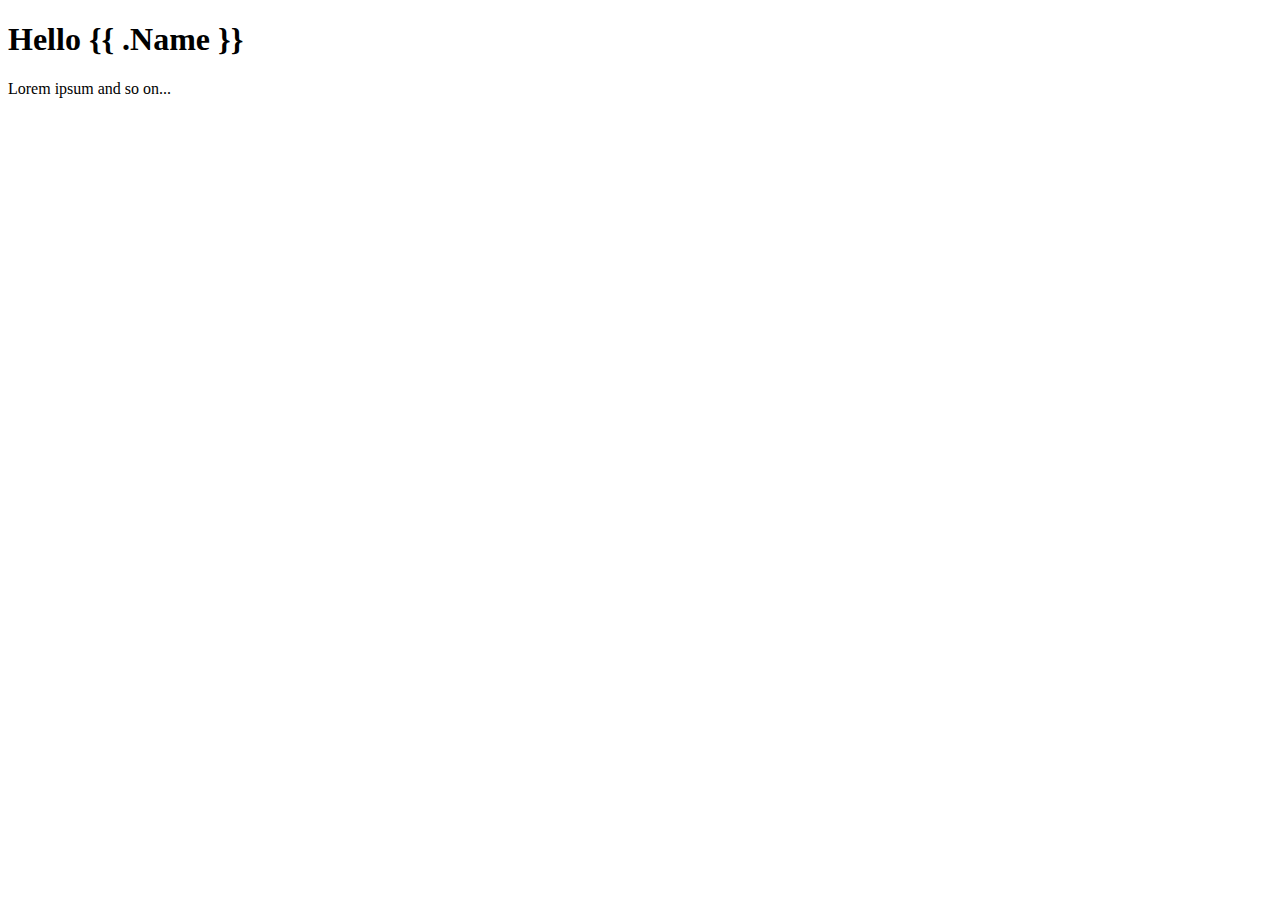
<file: SRI/main_server/index.html>
<!DOCTYPE html>
<html>
    <head>
        <title>Page for SRI presentation</title>
    </head>
    <body>
        <h1>Hello {{ .Name }}</h1>
        <p>Lorem ipsum and so on...</p>
        <div></div>
        <script src="http://localhost:5000/static/main.js" integrity="sha384-/BpPkEn/9O6UNCZimhCQwsxNaxKPttX6sUOBYLxP+OrbNTsoTRT2ln5t47YDfBIV" crossorigin="anonymous"></script>
        <link rel="stylesheet" type="text/css" href="http://localhost:5000/static/main.css" integrity="sha384-foWoiFSQeHQE9INgP+tYp4b5bwiIUgxeDYSxKvGvhNL/eoaitm+jWssCQg/Dp9Bi" crossorigin="anonymous">
    </body>
</html>
</file>
